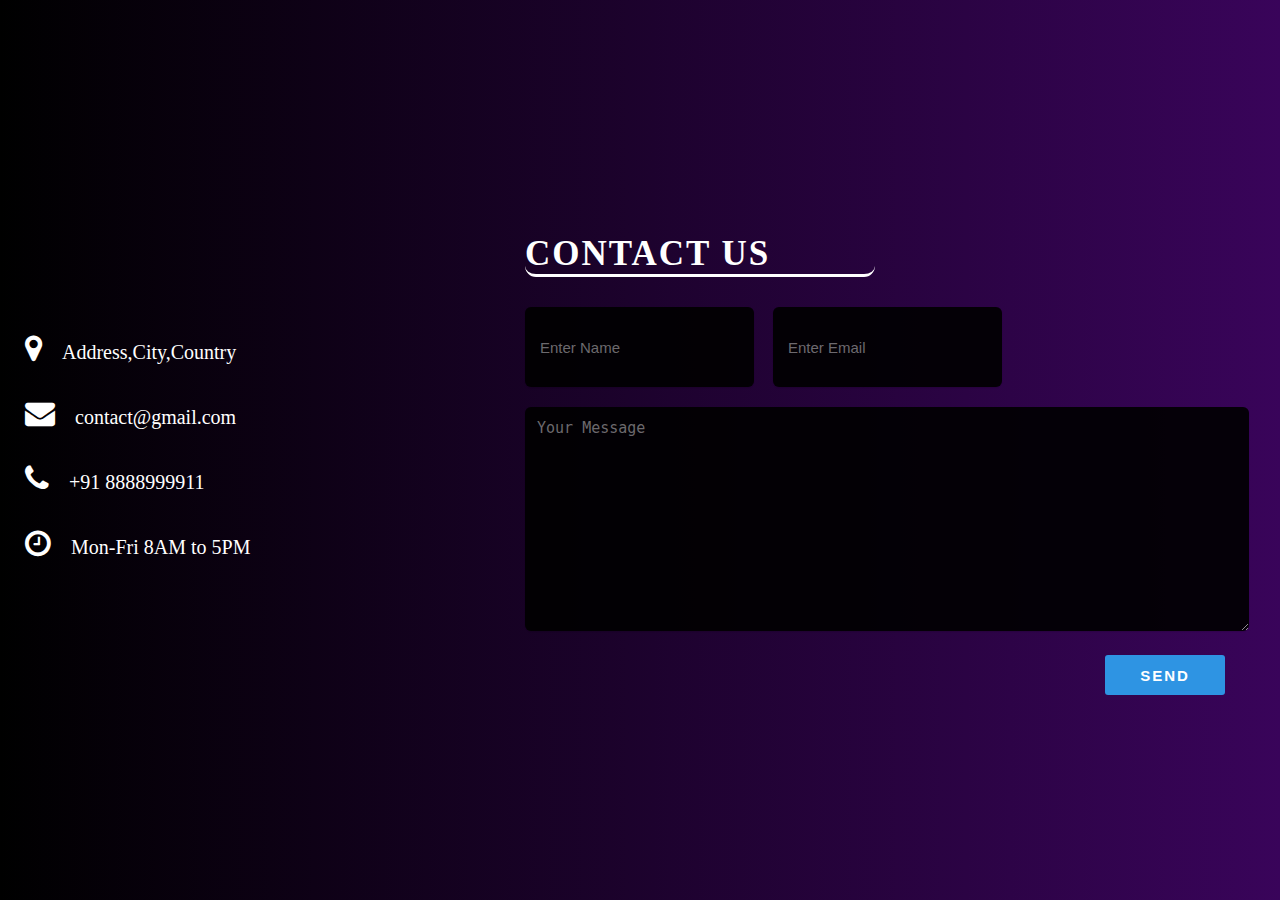
<file: contact.html>
<!DOCTYPE html>
 <html lang="en">
 <head>
    <meta charset="UTF-8">
    <meta http-equiv="X-UA-Compatible" content="IE=edge">
    <meta name="viewport" content="width=device-width, initial-scale=1.0">
    
    <title>contact</title>
    <link rel="stylesheet" href="design.css">
    <link rel="stylesheet" href="https://cdnjs.cloudflare.com/ajax/libs/font-awesome/4.7.0/css/font-awesome.min.css">
    
 </head>
 <body class="contact-design">
    <div class="contact-section">
        <div class="contact-info">
            <div ><i class="fa fa-map-marker"></i>Address,City,Country</div>
            <div ><i class="fa fa-envelope"></i>contact@gmail.com</div>
            <div ><i class="fa fa-phone"></i>+91 8888999911</div>
            <div ><i class="fa fa-clock-o"></i>Mon-Fri 8AM to 5PM</div>
        </div>
        <div class="contact-form">
            <h2>Contact Us</h2>
            <form class="contact" action="" method="post">
                <input type="text" placeholder="Enter Name" class="text-box" name="name"  required>
                <input type="email" placeholder="Enter Email" class="text-box" name="email"  required>
                <textarea name="message" placeholder="Your Message" rows="5" required></textarea>
                <input type="submit"  class="send-btn" name="submit"  value="Send">
            </form>
        </div>
    </div>
    
 </body>
 </html>
</file>
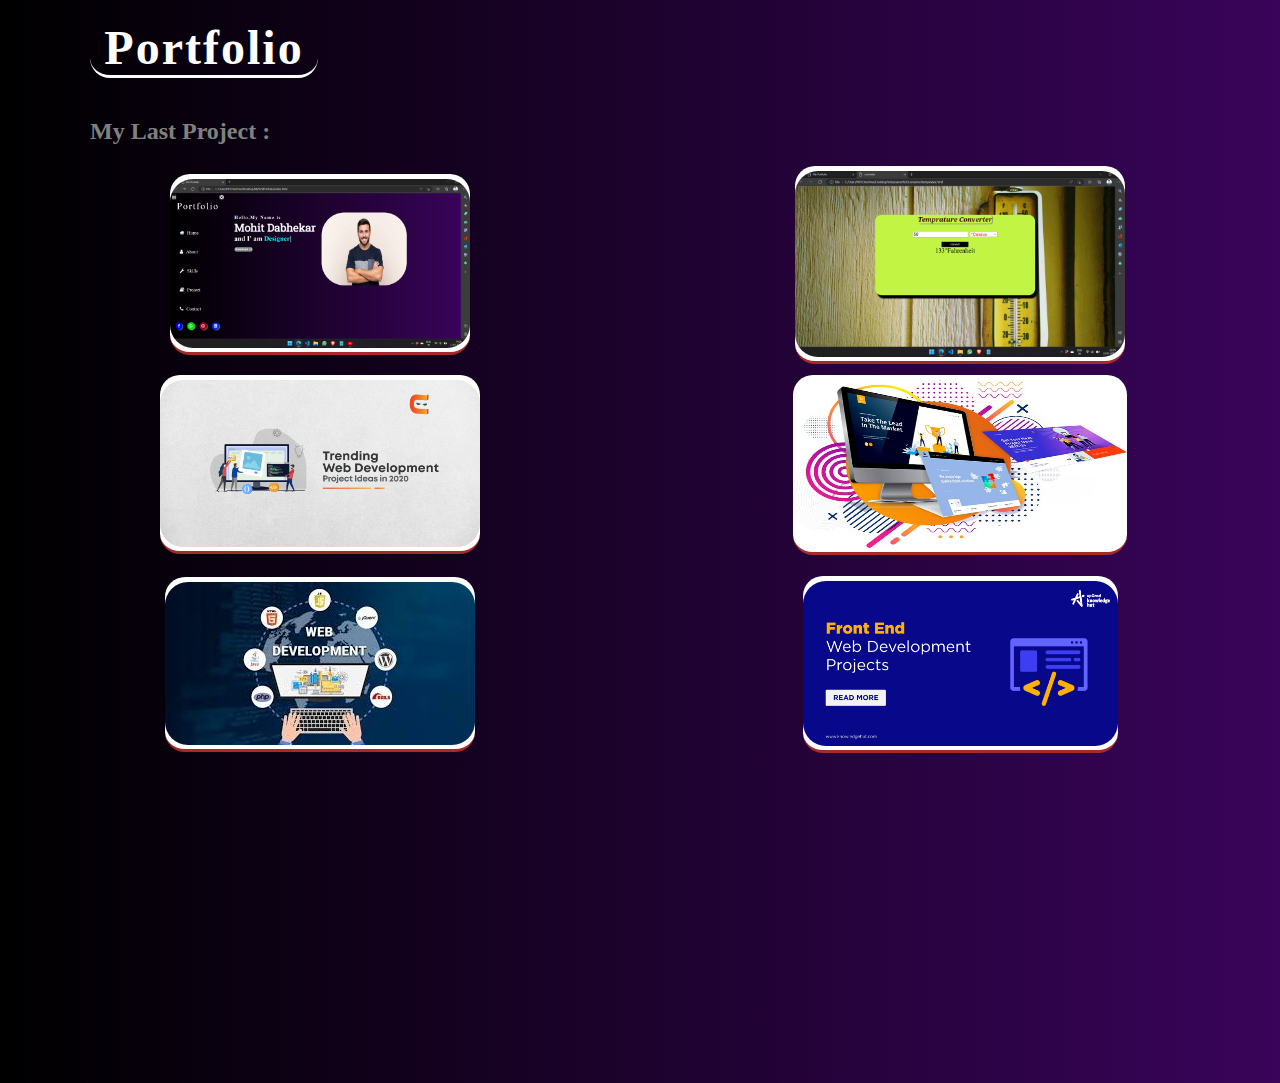
<file: project.html>
<!DOCTYPE html>
<html lang="en">
<head>
    <meta charset="UTF-8">
    <meta http-equiv="X-UA-Compatible" content="IE=edge">
    <meta name="viewport" content="width=device-width, initial-scale=1.0">
    <title>My Project</title>
    <link rel="stylesheet" href="design.css">
</head>
<body>
    <section class="portfolio-section">
        
            
                <div class="section-title ">
                    <h2>Portfolio</h2>
                </div>
            
            <div class="row">
                <div class="portfolio-hedding padd-15">
                    <h2>My Last Project :</h2>
                    
                </div>

        
        </div>

    </section>
    <div class="project-content">
    <div class="section-iteam">
        <div class="iteam-inner">
            <div class="portfolio-img">
                <img class="project1" src="project1.png" alt="">
            </div>
        </div>
        <div class="iteam-inner">
            <div class="portfolio-img">
                <img  class="project2" src="project2.png" alt="">
            </div>
        </div>
       
    </div>
    <div class="section-iteam">
        <div class="iteam-inner">
            <div class="portfolio-img">
                
                <img class="project3" src="project3.png" alt="">
            </div>
        </div>
        <div class="iteam-inner">
            <div class="portfolio-img">
                <img class="project4" src="project4.webp" alt="">
            </div>
        </div>
       
    </div>
    <div class="section-iteam">
        <div class="iteam-inner">
            <div class="portfolio-img">
                <img src="project5.jpg" alt="">
            </div>
        </div>
        <div class="iteam-inner">
            <div class="portfolio-img">
                <img class="project6" src="project6.png" alt="">
            </div>
        </div>
       
    </div>
    </div>>
    
</body>
</html>
</file>
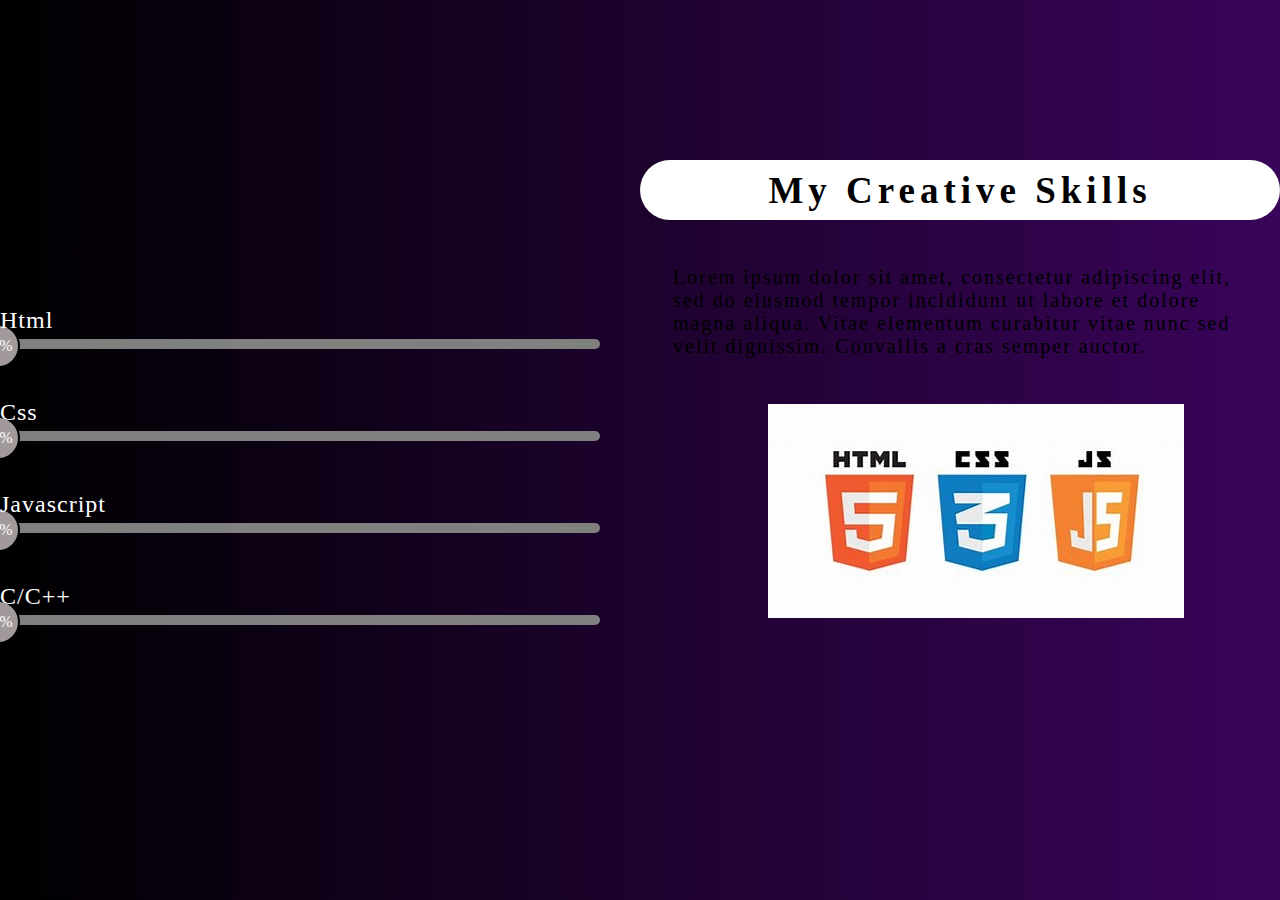
<file: skills.html>
<!DOCTYPE html>
<html lang="en">
<head>
    <meta charset="UTF-8">
    <meta http-equiv="X-UA-Compatible" content="IE=edge">
    <meta name="viewport" content="width=device-width, initial-scale=1.0">
    <title>About</title>
    <link rel="stylesheet" href="design.css">
</head>
<body>
    <section class="section">
      
        <div class="seccontainer">
            
            
           <div class="skill">
            
           
               <h2>Html</h2>
                   <div class="progress-bar">
                         <div class="html"><span>85%</span></div>
                   </div>
                   <h2>Css</h2>
                   <div class="progress-bar">
                         <div class="css"><span>75%</span></div>
                   </div>
                   <h2>Javascript</h2>
                   <div class="progress-bar">
                         <div class="javascript"><span>65%</span></div>
                   </div>
                   <h2>C/C++</h2>
                   <div class="progress-bar">
                         <div class="c"><span>85%</span></div>
                   </div>
                 </div>
                 
            </div>
            <div class="seccontainer2">
                  <div class="subskills">
                        <h2>My Creative Skills</h2>
                  </div>
                  <div class="subinfo">
                      <p>  Lorem ipsum dolor sit amet, consectetur adipiscing elit, 
                           sed do eiusmod tempor incididunt ut labore et dolore magna aliqua. 
                           Vitae elementum curabitur vitae nunc sed velit dignissim. 
                           Convallis a cras semper auctor.</p>
                  </div>
                  <div class="skillicon">
                        <img src="skillsicon.jpg" alt="">
                  </div>
                  

            </div>
       </section>
        
    
</body>
</html>
</file>
<file: design.css>
@import url('https://fonts.googleapis.com/css2?family=Roboto+Slab&display=swap');



body{
    margin: 0;

     background: linear-gradient(90deg,black,#39045a);
     background-size: cover;
} 
 /* ==================side-bar design========================== */




 nav{
    width: 20vw;
    height: 100vh;
    
    display:flex;
    flex-direction: column;
    background: transparent;
    position: relative;
    
}
@keyframes harray{
    to{
        width: 60px;
    }
    from{
           width: 10px;
    }
} 
 .logo{

    padding:40px 35px;
    font-size: 3em;
    letter-spacing: 5px;
    color:white;
    
}


.menu a{
    text-decoration: none;
    display: block;
    font-size:1.5em ;
    padding:15px 50px ;
    margin: 40px auto;
    color: white;
    background: transparent;
    transition: 0.5s ease;


    
}
.menu a:hover{
transform: translateY(-20px);
color: gray;
}
.menu a i{
    letter-spacing: 15px;
}
.s-icon{
    margin: 0px 20px;
}
 .s-icon i{ 
    font-size: 19px;
    padding: 10px;
    letter-spacing: 3px;
    margin: 0px 10px;
    color: white;
    transition: 0.5s ease;
} 
.s-icon i:nth-child(1){
    background-color:blue;
}
.s-icon i:nth-child(2){
    background-color:rgb(12, 222, 12);
}
.s-icon i:nth-child(3){
    background-color:rgb(143, 4, 27);
}
.s-icon i:nth-child(4){
    background-color:rgb(8, 40, 226);
}
.s-icon i{
    border-radius: 50%;
    border-width: 3px;
    box-shadow: 3px 2px 1px gray;
    
}
.s-icon i:hover{
    transform: translateY(-20px);
}
/* =====================menu========================= */
.menu2{
    margin: 5em auto;
    height: 60vh;
    width:60vw;
    padding: 20px;
    display: flex;
  
    
}
 .container{ 
     display:flex; 
 } 
 .info{
    color:white;
    width: 50%;
    padding: 11px;
 }
 .devpic{
    
    background: transparent;
    width: 50%;
    height: 50%;
    border-radius: 117px;
   
}


 
 .photo{
    background: transparent; 
    width: 100%; 
    height: 50vh; 
    border-radius: 17px; 
    margin-left: 111px;
}
.hi{
    letter-spacing: 3px;
    font-size:25px;
    font-weight:bold;
    
}
 .info2{
    font-family: 'Roboto Slab', serif;
    font-size:  55px;
    font-weight:bold;
    
 }
 .multi-text{
    color: aqua;
    text-transform: capitalize;
 }
 .info3{
    font-size: 35px;
    font-weight:bold;

 }
 .button{
    margin-top: 23px;
 }
 button{
    background-color: gray;
    color: white;
    padding: 3px;
    border-width: 2px;
    border-radius: 11px;
    font-size: 14px;
    font-weight: bold;
    cursor: pointer;
 }
 button:hover{
    background-color: white;
    color:gray;

 }
 .sidebar{
    height: 100vh;
    transition: transform 0.3s ease-in;
    background: linear-gradient(90deg,black,#39045a);
 }
 .hamburger{
    position:absolute;
    cursor: pointer;
    top: 10px;
    left: 10px;

 }
 .cross{
    margin-left: 265px;
 }
.sidebarGo{
    transform: translate(-443px,0px);
    position: absolute;
}
/* =====================skills===================== */
.section{
    display: flex;
}
.seccontainer
{
    width: 50%;
    height: 100vh;
   
    align-items: center;
    display: flex;
    
}
.skill h2{
    color: white;
    font-weight: 200;
    letter-spacing: 1px;
    margin-top: 50px;
    margin-bottom: 5px;

}
.progress-bar{
    background:gray;
    width: 600px;
    height: 10px;
    border-radius: 5px;
}
.progress-bar div{
    
    width: 0%;
    height: 10px;
    border-radius: 5px;
}
.progress-bar div span{
    color: white;
    font-weight: 3px;
    height: 40px;
    width: 40px;
    border-radius: 50%;
    background: #a29a9a;; 
    float: right;
    margin-top: -15px;
    margin-right: -20px;
    display: flex;
    align-items: center;
    justify-content: center;
    border: 2px solid black;
}
.html{
    background: antiquewhite;
    animation:html  1s linear forwards ;
}
.css{
    background:#dcc9ed;
    animation:css  1s linear forwards ;
}
.javascript{
    background:darkkhaki;
    animation:javascript  1s linear forwards ;
}
.c{
    background:burlywood;
    animation:c  1s linear forwards ;
}


 @keyframes html{
    100%{
        width:85%;
    }
}
@keyframes css{
    100%{
        width:75%;
    }
}
@keyframes javascript{
    100%{
        width:65%;
    }
}
@keyframes c{
    100%{
        width:86%;
    }
}
.seccontainer2{
    width: 50%;
    height: 100vh;
   
    align-items: center;

}
.subskills{
    background-color:white;
    width: px;
    height: 60px;
    margin-top: 25%;
    border-radius: 30px;
}



.subskills h2{
    justify-content: center;
    align-items: center;
    display: flex;
    font-size: 37px;
    color: black;
    padding: 9px;
    letter-spacing: 5px;
}
.subinfo p{
    letter-spacing: 2px;
    font-size: 20px;
    margin: 46px 33px;
}
.skillicon{
    margin-left: 20%;
}

/* =====================contact design===================== */
.contact-design{
    color: white;
    display: flex;
    justify-content: center;
    align-items: center;
    height: 100vh;
}
.contact-section{
    width: 100%;
    display: flex;
    align-items: center;
    justify-content: center;
}
.contact-info{
    max-width: 500px;
    line-height: 65px;
    padding-left: 20px;
    font-size: 20px;
}
.contact-info i{
    margin-right: 20px;
    font-size: 30px;
}
.contact-form{
    max-width: 700px;
    margin-right: 50px;
}
.contact-info, .contact-form
{
    flex: 1;
}
.contact-form h2{
    align-items: center;
    font-size: 35px;
    text-transform: uppercase;
    margin-bottom: 30px;
    letter-spacing: 2px;
    width: 50%;
    border-bottom: solid;
    border-radius: 11px;
}
.contact-form .text-box{
    background: black;
    color: white;
    border: none;
    width: calc(50%-10px);
    height: 50px;
    padding: 15px;
    font-size: 15px;
    border-radius: 6px;
    box-shadow: 0px 1px 1px rgb(0, 0 ,0,0.1);
    margin-bottom: 20px;
    opacity: 0.9;
}
.contact-form .text-box:first-child{
    margin-right: 15px;
}
 .contact-form textarea{
    background: black;
    width: 100%;
    border-radius: 6px;
    border: none;
    padding: 12px;
    font-size: 15px;
    min-height: 200px;
    max-height: 400px;
    color: white;
    resize: vertical;
    box-shadow: 0px 1px 1px rgba(0,0,0,0.1);
    margin-bottom: 20px;
    opacity: 0.9;

 }
 .contact-form .send-btn{
    float: right;
    background: #2e94e3;
    color: white;
    border: none;
    border-radius: 3px;
    width: 120px;
    height: 40px;
    font-size: 15px;
    font-weight: 600;
    text-transform: uppercase;
    letter-spacing: 2px;
    transition: 0.3s;
    transition-property: background;
    cursor: pointer;
 }
 .contact-form .send-btn:hover{
background-color: green;
 }
  @media screen and (max-width:950px) {
        .contact-section{
            flex-direction: column;
        }
        .contact-info, .contact-form{
            margin: 30px 50px;
        }
        .contact-form h2{
            font-size: 30px;
        }
        .contact-form .text-box{
            width: 100%;
        }
    }
    /* ========================== project section ========================== */
    .portfolio-section
    {
        color: white;
        margin-left: 90px;
    }
    .section-title h2{
        font-size: 48px;
    margin-top: 20px;
    border-bottom: solid;
    width: 228px;
    align-items: center;
    justify-content: center;
    display: flex;
    border-radius: 20px;
    letter-spacing: 2px;
    }
    .row{
        color: gray;
        width:230px;
    }
    .project-content{
        height: 100vh;
    width: 100vw;
    
    }
 .section-iteam{
    display: flex;
    
    height: 200px;
 }
 .iteam-inner{

    width: 50%;
    height: 200px;
    align-items: center;
    justify-content: center;
    display: flex;
 }
 .portfolio-img{
    border-bottom: solid;
    border-color: brown;
    border-radius: 20px;
    background: white;
    transition: 0.5s ease-in-out;
 }
 .portfolio-img img{
    cursor: pointer;
    border-radius: 23px;
    margin-top: 5px;
 }
 .project1{
    width: 300px;
 }
 .project2{
    width: 330px;
 }
 .project3{
    width: 320px;
 }
 .project4{
    width: 334px;
    height: 168px;
 }
 .project6{
    width: 315px;
 }
 .portfolio-img:hover{
    transform: translateY(-20px);
 }
 .about-title{
    width: 255px;
    
    height: 55px;
    align-items: center;
    justify-content: center;
    display: flex;
    margin:43px auto;
    border-radius: 21px;
    border-bottom: solid;
    border-color: white;
    font-size: 24px;
    letter-spacing: 2px;
    color: white;
 }
 .about-main{
    width: 90vw;
    height: 60vh;
    display: flex;
    margin: 29px auto;
}
 
 .about-pic{
    width: 50%;
    height: 100%;
    border-right: solid;
    border-color: white;
    justify-content: center;
    align-items: center;
    display: flex;

 }
 .about-info{
    
    width: 50%;
    height: 100%;
 }
 .about-pic img{
    width: 440px;
    height: 321px;
    border-radius: 10px;
 }
</file>
